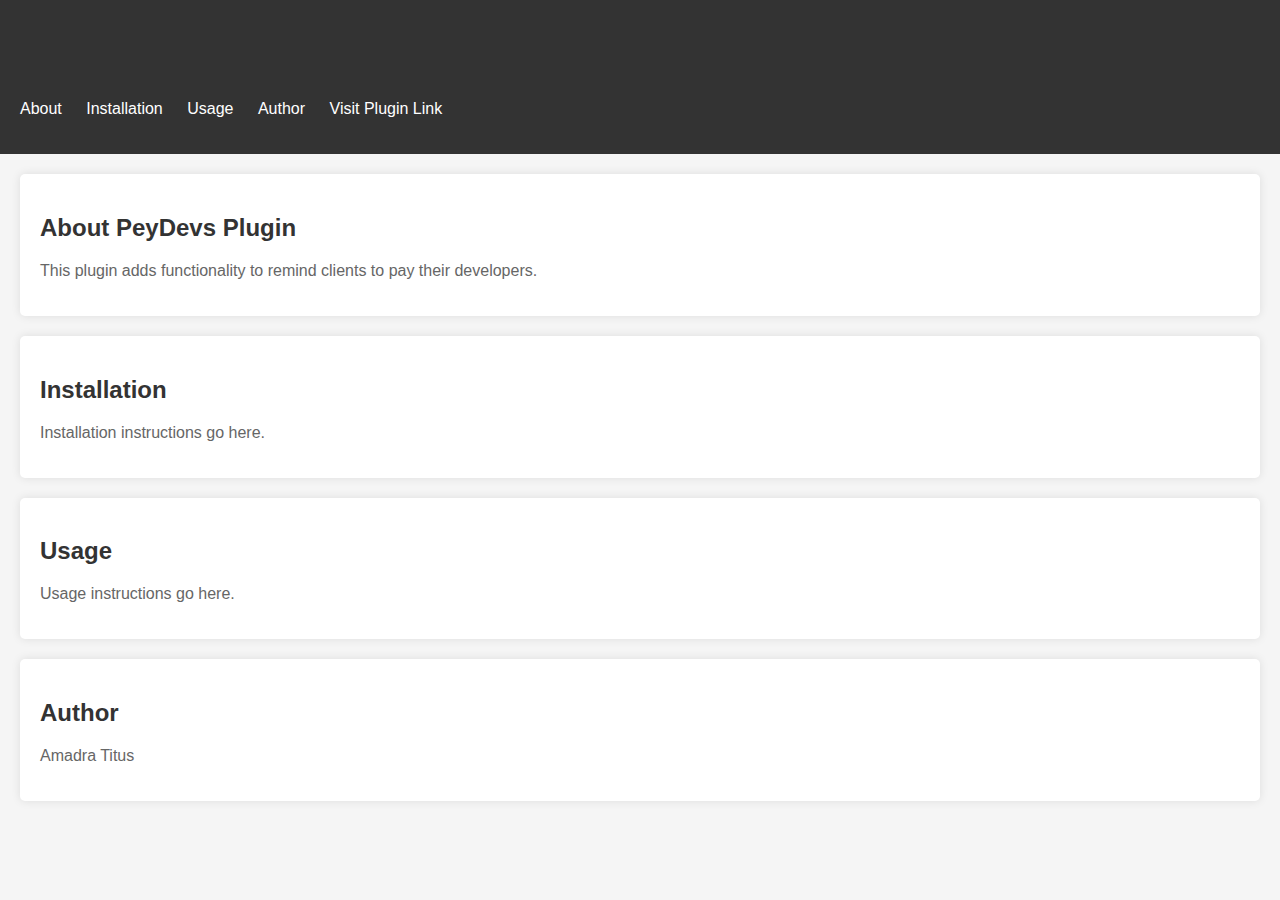
<file: index.html>
<!DOCTYPE html>
<html lang="en">
<head>
    <meta charset="UTF-8">
    <meta name="viewport" content="width=device-width, initial-scale=1.0">
    <title>PeyDevs Plugin</title>
    <link rel="stylesheet" href="./css/style.css">
</head>
<body>
    <header>
        <h1>Welcome to PeyDevs Plugin</h1>
        <nav>
            <ul>
                <li><a href="#about">About</a></li>
                <li><a href="#installation">Installation</a></li>
                <li><a href="#usage">Usage</a></li>
                <li><a href="#author">Author</a></li>
                <li><a href="https://amadratitus.github.io/peydev/" target="_blank">Visit Plugin Link</a></li>
            </ul>
        </nav>
    </header>
    
    <section id="about">
        <h2>About PeyDevs Plugin</h2>
        <p>This plugin adds functionality to remind clients to pay their developers.</p>
    </section>
    
    <section id="installation">
        <h2>Installation</h2>
        <p>Installation instructions go here.</p>
    </section>
    
    <section id="usage">
        <h2>Usage</h2>
        <p>Usage instructions go here.</p>
    </section>
    
    <section id="author">
        <h2>Author</h2>
        <p>Amadra Titus</p>
    </section>
</body>
</html>
</file>
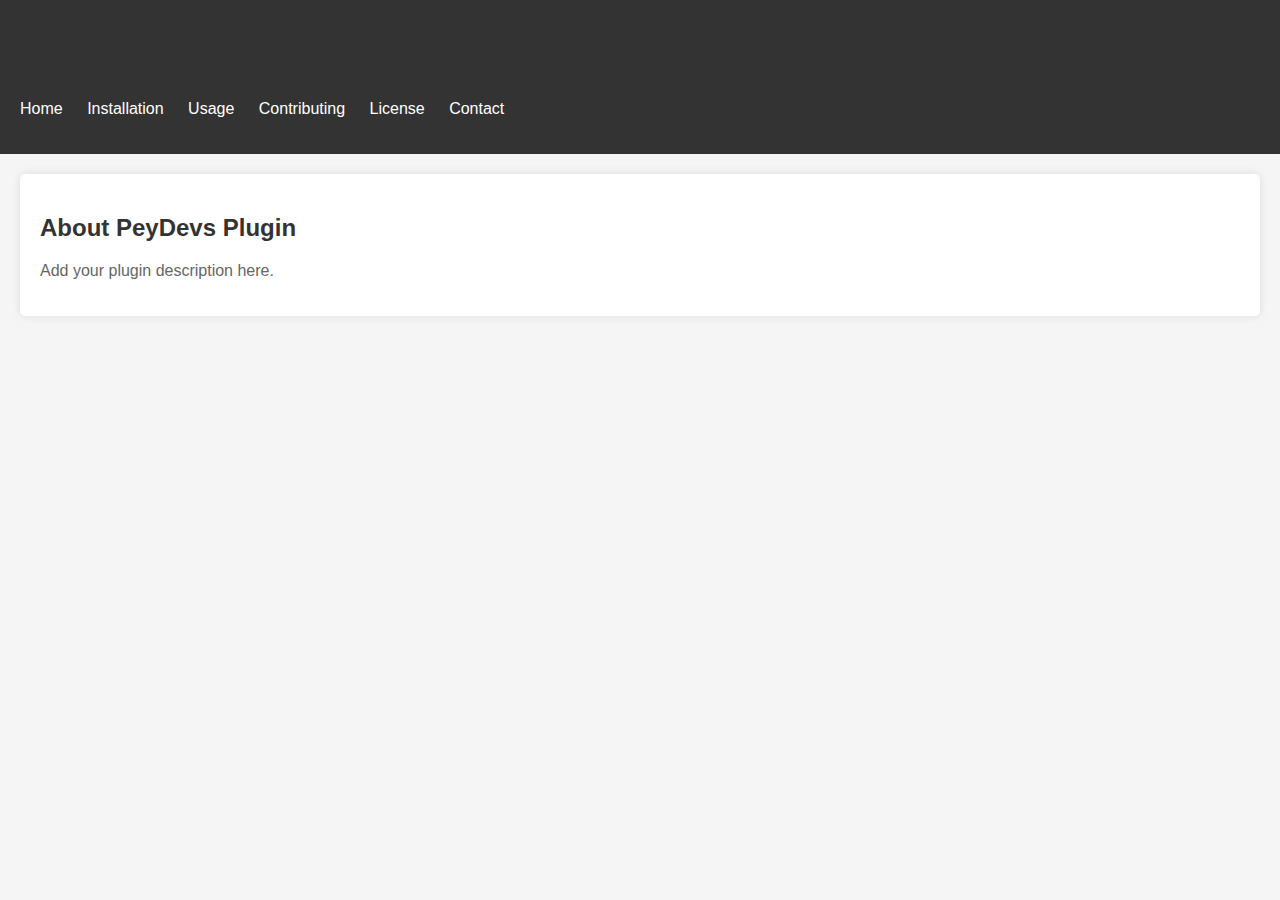
<file: about.html>
<!-- index.html -->
<!DOCTYPE html>
<html lang="en">
<head>
    <meta charset="UTF-8">
    <meta name="viewport" content="width=device-width, initial-scale=1.0">
    <title>PeyDevs Plugin</title>
    <link rel="stylesheet" href="css/style.css">
</head>
<body>
    <header>
        <h1>Welcome to PeyDevs Plugin</h1>
        <nav>
            <ul>
                <li><a href="index.html">Home</a></li>
                <li><a href="installation.html">Installation</a></li>
                <li><a href="usage.html">Usage</a></li>
                <li><a href="contributing.html">Contributing</a></li>
                <li><a href="license.html">License</a></li>
                <li><a href="contact.html">Contact</a></li>
            </ul>
        </nav>
    </header>
    <section id="home">
        <h2>About PeyDevs Plugin</h2>
        <p>Add your plugin description here.</p>
    </section>
    <!-- Other sections -->
</body>
</html>
</file>
<file: css/style.css>
/* style.css */
body {
    font-family: Arial, sans-serif;
    margin: 0;
    padding: 0;
    background-color: #f5f5f5;
}

header {
    background-color: #333;
    color: #fff;
    padding: 20px;
}

nav ul {
    list-style-type: none;
    padding: 0;
}

nav ul li {
    display: inline;
    margin-right: 20px;
}

nav ul li a {
    color: #fff;
    text-decoration: none;
}

nav ul li a:hover {
    color: #ffd700;
}

section {
    padding: 20px;
    background-color: #fff;
    margin: 20px;
    border-radius: 5px;
    box-shadow: 0 0 10px rgba(0, 0, 0, 0.1);
}

h1, h2 {
    color: #333;
}

p {
    color: #666;
}

a {
    color: #007bff;
    text-decoration: none;
}

a:hover {
    text-decoration: underline;
}
</file>
